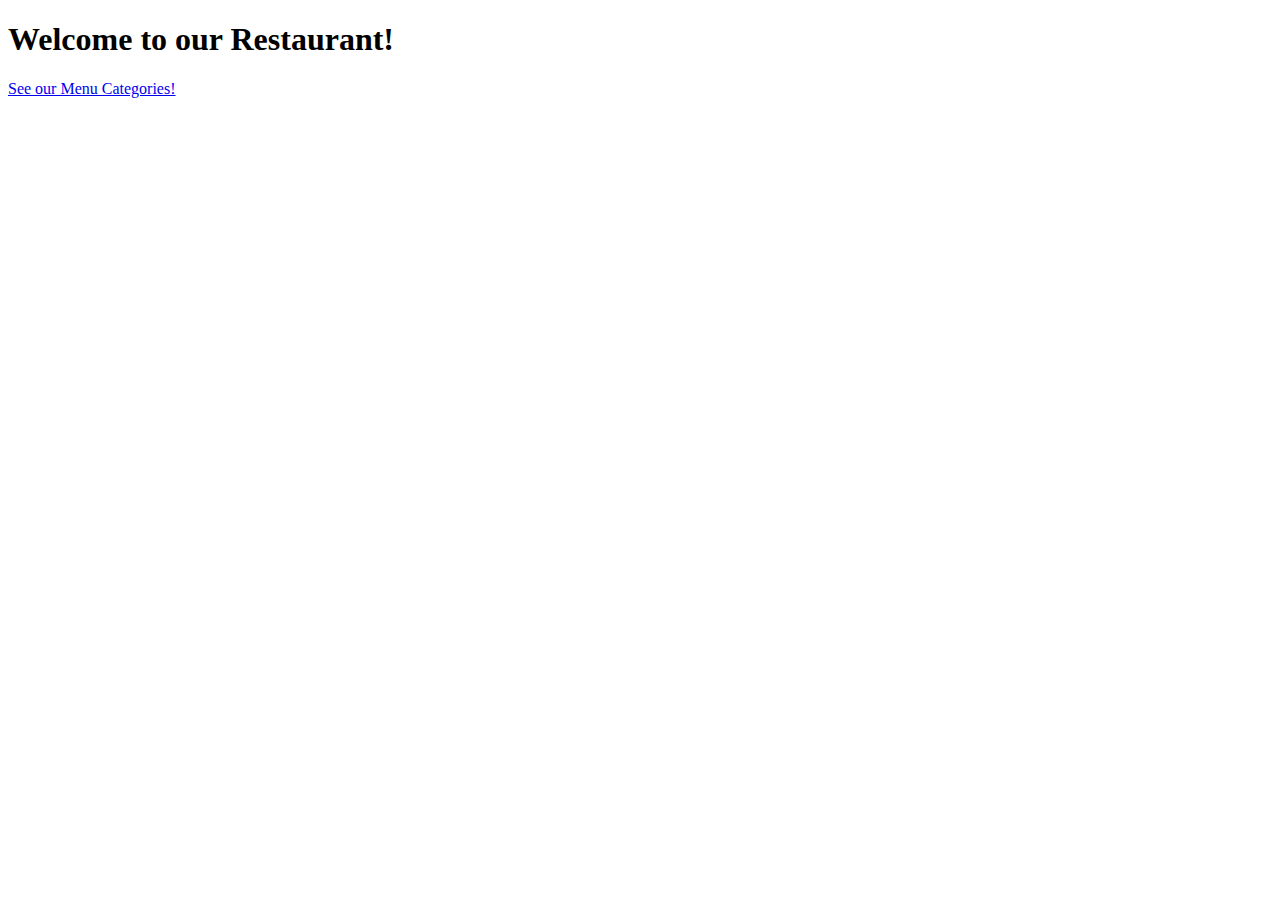
<file: module4-solution/index.html>
<!DOCTYPE html>
<html ng-app='MenuApp'>
  <head>
    <meta charset="utf-8">
    <link rel="stylesheet" href="css/styles.css">
    <title>Menu App</title>
  </head>
  <body>
    <h1>Welcome to our Restaurant!</h1>

    <ui-view></ui-view>

    <!-- Libraries -->
    <script src="lib/angular.min.js"></script>
    <script src="lib/angular-ui-router.min.js"></script>

    <!-- Modules -->
    <script src="src/menuApp/module/menuapp.module.js"></script>
    <script src="src/menuApp/module/data.module.js"></script>

    <!-- Routes -->
    <script src="src/routes.js"></script>

    <!-- 'MenuApp' module artifacts -->
    <script src="src/menuApp/categories.controller.js"></script>
    <script src="src/menuApp/categories.component.js"></script>
    <script src="src/menuApp/menudata.service.js"></script>
    <script src="src/menuApp/items.controller.js"></script>
    <script src="src/menuApp/items.component.js"></script>

  </body>
</html>
</file>
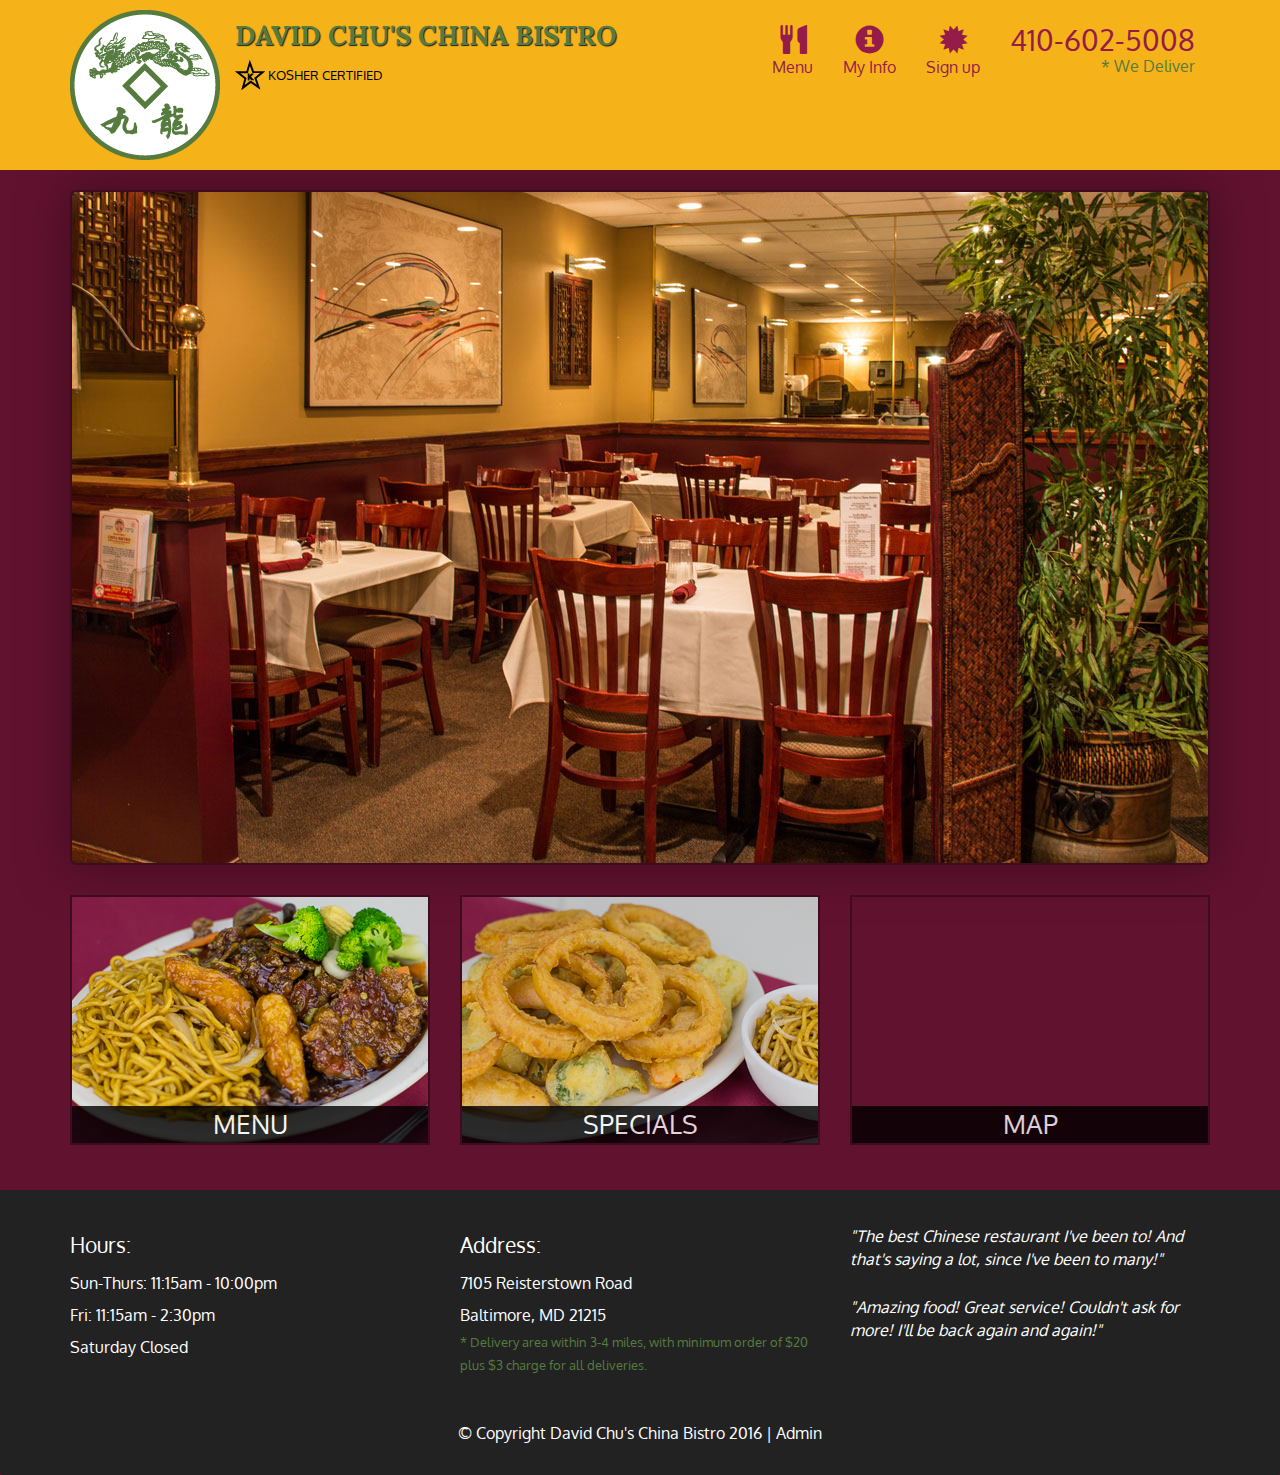
<file: module5-solution/index.html>
<!DOCTYPE html>
<html lang="en">
  <head>
    <meta charset="utf-8">
    <meta http-equiv="X-UA-Compatible" content="IE=edge">
    <meta name="viewport" content="width=device-width, initial-scale=1">
    <title>David Chu's China Bistro</title>
    <link href='https://fonts.googleapis.com/css?family=Oxygen:400,300,700' rel='stylesheet' type='text/css'>
    <link href='https://fonts.googleapis.com/css?family=Lora' rel='stylesheet' type='text/css'>
    <link rel="stylesheet" href="css/bootstrap.min.css">
    <link rel="stylesheet" href="css/restaurant.css">
    <link rel="stylesheet" href="css/common.css">
  </head>
  <body ng-app="restaurant" ng-strict-di>

    <!-- Fixed position loading indicator -->
    <loading class="loading-indicator"></loading>

    <header>
      <nav id="header-nav" class="navbar navbar-default">
        <div class="container">
          <div class="navbar-header">
            <a href="index.html" class="pull-left visible-md visible-lg">
              <div id="logo-img" alt="Logo image"></div>
            </a>

            <div class="navbar-brand">
              <a href="index.html"><h1>David Chu's China Bistro</h1></a>
              <p>
              <img src="images/star-k-logo.png" alt="Kosher certification">
              <span>Kosher Certified</span>
              </p>
            </div>

            <button id="navbarToggle" type="button" class="navbar-toggle collapsed" data-toggle="collapse" data-target="#collapsable-nav" aria-expanded="false">
              <span class="sr-only">Toggle navigation</span>
              <span class="icon-bar"></span>
              <span class="icon-bar"></span>
              <span class="icon-bar"></span>
            </button>
          </div>

          <div id="collapsable-nav" class="collapse navbar-collapse">
            <ul id="nav-list" class="nav navbar-nav navbar-right">
              <li id="navHomeButton" class="visible-xs">
                <a href="index.html">
                  <span class="glyphicon glyphicon-home"></span> Home</a>
              </li>
              <li id="navMenuButton" ui-sref-active="active">
                <a ui-sref="public.menu">
                  <span class="glyphicon glyphicon-cutlery"></span><br class="hidden-xs"> Menu</a>
              </li>
              <li id="navMyInfo" ui-sref-active="active">
                <a ui-sref="public.myinfo">
                  <span class="glyphicon glyphicon-info-sign"></span><br class="hidden-xs"> My Info</a>
              </li>
              <li id="navSignUp" ui-sref-active="active">
                <a ui-sref="public.signup">
                  <span class="glyphicon glyphicon-certificate"></span><br class="hidden-xs"> Sign up</a>
              </li>
              <li id="phone" class="hidden-xs">
                <a href="tel:410-602-5008">
                  <span>410-602-5008</span></a><div>* We Deliver</div>
              </li>
            </ul><!-- #nav-list -->
          </div><!-- .collapse .navbar-collapse -->
        </div><!-- .container -->
      </nav><!-- #header-nav -->
    </header>

    <div id="call-btn" class="visible-xs">
      <a class="btn" href="tel:410-602-5008">
        <span class="glyphicon glyphicon-earphone"></span>
        410-602-5008
      </a>
    </div>
    <div id="xs-deliver" class="text-center visible-xs">* We Deliver</div>

    <ui-view>
      <div class="text-center initial-loading">
        <h2>Loading Site...</h2>
      </div>
    </ui-view>

    <footer class="panel-footer">
      <div class="container">
        <div class="row">
          <section id="hours" class="col-sm-4">
            <span>Hours:</span><br>
            Sun-Thurs: 11:15am - 10:00pm<br>
            Fri: 11:15am - 2:30pm<br>
            Saturday Closed
            <hr class="visible-xs">
          </section>
          <section id="address" class="col-sm-4">
            <span>Address:</span><br>
            7105 Reisterstown Road<br>
            Baltimore, MD 21215
            <p>* Delivery area within 3-4 miles, with minimum order of $20 plus $3 charge for all deliveries.</p>
            <hr class="visible-xs">
          </section>
          <section id="testimonials" class="col-sm-4">
            <p>"The best Chinese restaurant I've been to! And that's saying a lot, since I've been to many!"</p>
            <p>"Amazing food! Great service! Couldn't ask for more! I'll be back again and again!"</p>
          </section>
        </div>
        <div class="text-center">
          &copy; Copyright David Chu's China Bistro 2016 |
          <a ui-sref="admin.auth">Admin</a></div>
      </div>
    </footer>

    <!-- Libs -->
    <script src="lib/jquery-2.1.4.min.js"></script>
    <script src="lib/bootstrap.min.js"></script>
    <script src="lib/angular.min.js"></script>
    <script src="lib/angular-ui-router.min.js"></script>

    <!-- Main Restaurant Module -->
    <script src="src/restaurant.module.js"></script>

    <!-- Common Module -->
    <script src="src/common/common.module.js"></script>
    <script src="src/common/loading/loading.component.js"></script>
    <script src="src/common/loading/loading.interceptor.js"></script>
    <script src="src/common/menu.service.js"></script>

    <!-- Public Module -->
    <script src="src/public/public.module.js"></script>
    <script src="src/public/public.routes.js"></script>
    <script src="src/public/menu/menu.controller.js"></script>
    <script src="src/public/menu-category/menu-category.component.js"></script>
    <script src="src/public/menu-items/menu-items.controller.js"></script>
    <script src="src/public/menu-item/menu-item.component.js"></script>
    <script src="src/public/sign-up/sign-up.service.js"></script>
    <script src="src/public/sign-up/sign-up.controller.js"></script>
    <script src="src/public/my-info/my-info.controller.js"></script>


    <!-- ADMIN SITE -->

    <!--Application files -->

  </body>

</html>
</file>
<file: module4-solution/css/styles.css>
li[ui-sref]:hover {
    display: inline-block;
    cursor: pointer;
    border: solid black 1px;
    padding-left: 5px;
    padding-right: 5px;
  }
</file>
<file: module5-solution/css/restaurant.css>
body {
  font-size: 16px;
  color: #fff;
  background-color: #61122f;
  font-family: 'Oxygen', sans-serif;
}

.initial-loading {
  margin-top: 60px;
}

/** HEADER **/
#header-nav {
  background-color: #f6b319;
  border-radius: 0;
  border: 0;
}

#logo-img {
  background: url('../images/restaurant-logo_large.png') no-repeat;
  width: 150px;
  height: 150px;
  margin: 10px 15px 10px 0;
}

.navbar-brand {
  padding-top: 25px;
}
.navbar-brand h1 { /* Restaurant name */
  font-family: 'Lora', serif;
  color: #557c3e;
  font-size: 1.5em;
  text-transform: uppercase;
  font-weight: bold;
  text-shadow: 1px 1px 1px #222;
  margin-top: 0;
  margin-bottom: 0;
  line-height: .75;
}
.navbar-brand a:hover, .navbar-brand a:focus {
  text-decoration: none;
}
.navbar-brand p { /* Kosher cert */
  color: #000;
  text-transform: uppercase;
  font-size: .7em;
  margin-top: 15px;
}
.navbar-brand p span { /* Star-K */
  vertical-align: middle;
}

#nav-list {
  margin-top: 10px;
}
#nav-list a {
  color: #951C49;
  text-align: center;
}
#nav-list a:hover {
  background: #E7E7E7;
}
#nav-list a span {
  font-size: 1.8em;
}

#phone {
  margin-top: 5px;
}
#phone a { /* Phone number */
  text-align: right;
  padding-bottom: 0;
}
#phone div { /* We Deliver */
  color: #557c3e;
  text-align: right;
  padding-right: 15px;
}

.navbar-header button.navbar-toggle, .navbar-header .icon-bar {
  border: 1px solid #61122f;
}
.navbar-header button.navbar-toggle {
  clear: both;
  margin-top: -30px;
}
/* END HEADER */

/* FOOTER */
.panel-footer {
  margin-top: 30px;
  padding-top: 35px;
  padding-bottom: 30px;
  background-color: #222;
  border-top: 0;
}
.panel-footer div.row {
  margin-bottom: 35px;
}
#hours, #address {
  line-height: 2;
}
#hours > span, #address > span {
  font-size: 1.3em;
}
#address p {
  color: #557c3e;
  font-size: .8em;
  line-height: 1.8;
}
#testimonials {
  font-style: italic;
}
#testimonials p:nth-child(2) {
  margin-top: 25px;
}
a[ui-sref="admin.auth"] {
  color: #fff;
}
/* END FOOTER */

/********** Medium devices only **********/
@media (min-width: 992px) and (max-width: 1199px) {
  /* Header */
  #logo-img {
    background: url('../images/restaurant-logo_medium.png') no-repeat;
    width: 100px;
    height: 100px;
    margin: 5px 5px 5px 0;
  }
  /* End Header */
}


/********** Extra small devices only **********/
@media (max-width: 767px) {
  /* Header */
  .navbar-brand {
    padding-top: 10px;
    height: 80px;
  }
  .navbar-brand h1 { /* Restaurant name */
    padding-top: 10px;
    font-size: 5vw; /* 1vw = 1% of viewport width */
  }
  .navbar-brand p { /* Kosher cert */
    font-size: .6em;
    margin-top: 12px;
  }
  .navbar-brand p img { /* Star-K */
    height: 20px;
  }

  #collapsable-nav a { /* Collapsed nav menu text */
    font-size: 1.2em;
  }
  #collapsable-nav a span { /* Collapsed nav menu glyph */
    font-size: 1em;
    margin-right: 5px;
  }

  #call-btn > a {
    font-size: 1.5em;
    display: block;
    margin: 0 20px;
    padding: 10px;
    border: 2px solid #fff;
    background-color: #f6b319;
    color: #951c49;
  }
  #xs-deliver {
    margin-top: 5px;
    font-size: .7em;
    letter-spacing: .1em;
    text-transform: uppercase;
  }
  /* End Header */

  /* Footer */
  .panel-footer section {
    margin-bottom: 30px;
    text-align: center;
  }
  .panel-footer section:nth-child(3) {
    margin-bottom: 0; /* margin already exists on the whole row */
  }
  .panel-footer section hr {
    width: 50%;
  }
  /* End Footer */
}


/********** Super extra small devices Only :-) (e.g., iPhone 4) **********/
@media (max-width: 479px) {
  /* Header */
  .navbar-brand h1 { /* Restaurant name */
    padding-top: 5px;
    font-size: 6vw;
  }
  /* End Header */
}
</file>
<file: module5-solution/css/common.css>
.loading-indicator {
    display: block;
    width: 70px;
    position: fixed;
    left: 0;
    right: 0;
    margin: 0 auto;
    top: 40%;
    z-index: 100;
    background-color: #FFF;
}

.loading-indicator img {
    width: 70px;
    background-color: #FFF;
}

.ui-view-placeholder {
    margin-top: 60px;
}
</file>
